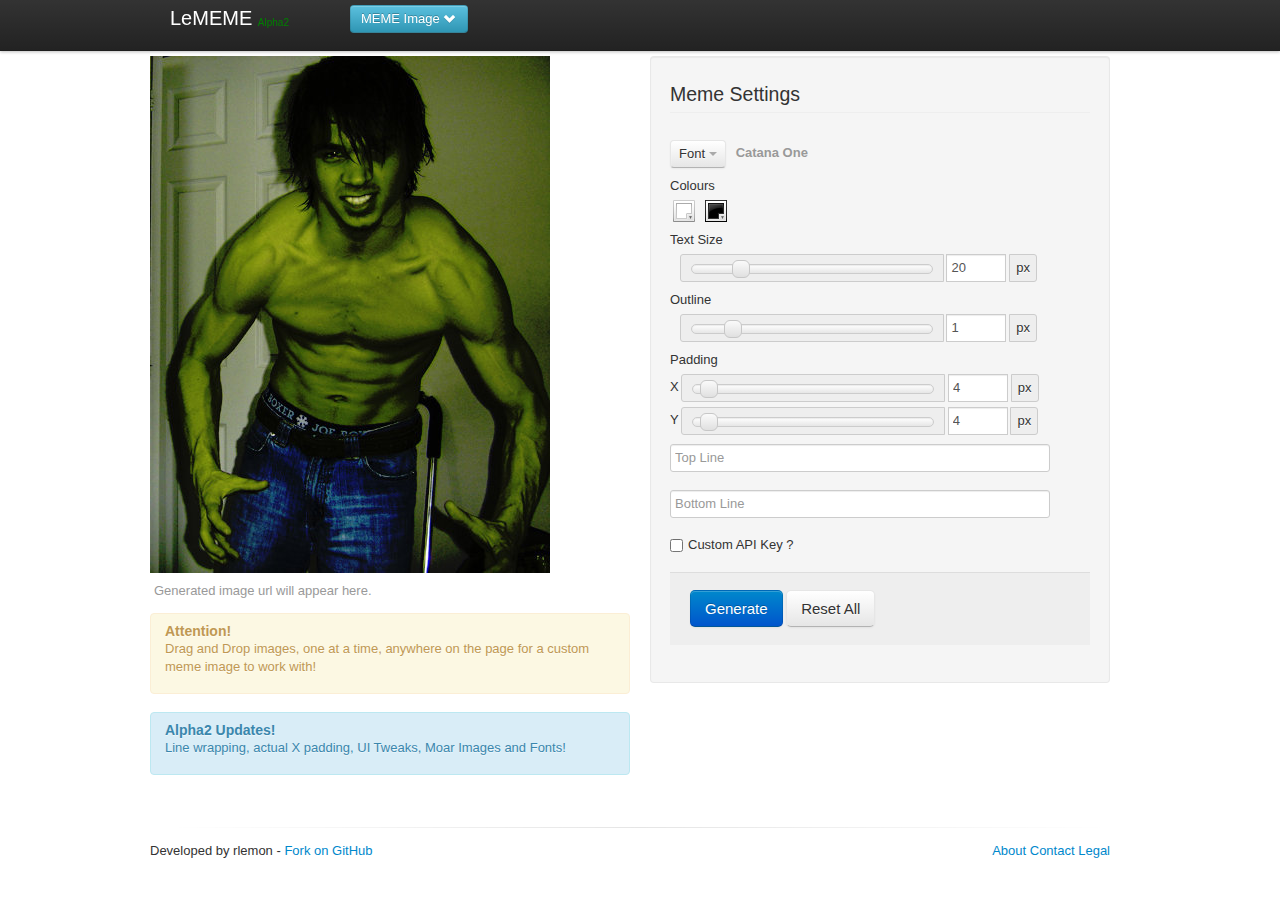
<file: v2/index.html>
<!DOCTYPE html>
<html>
<head>
<meta http-equiv="content-type" content="text/html; charset=UTF-8">
<title>LeMEME - Online Meme Generator - Free Trolling for all!</title>
<meta name="description" content="Online Meme generator. Funny images and pictures. Create your own meme bases. Impress your friends and troll your neighbours with this simple online meme generation tool. Custom text, fonts, images, colours, etc. All images hosted on imgur"/>
<meta name="keywords" content="meme,memes,meme base,meme generator,internet meme,rage face,internet memes,meme faces,philosoraptor,socially awkward penguin,rage guy,funny memes,courage wolf,insanity wolf,advice dog,y u no meme,y u no man,foul bachelor frog,socialite life,depression dog,paranoid parrot,funny,joke,funny pictures,joke pictures,troll,trolling"/>
<meta name="author" content="Robert Lemon - rob.lemon@gmail.com"/>
<meta name="robots" content="index, follow"/>
<meta name="copyright" content="Robert Lemon 2012"/>
<link rel="stylesheet" type="text/css" href="css/bootstrap.css">
<link rel="stylesheet" type="text/css" href="css/minicolors.css">
<link rel="stylesheet" type="text/css" href="css/app.css">
</head>
<body>
<div class="navbar navbar-fixed-top">
	<div class="navbar-inner">
		<div class="container">
			<a href="http://rlemon.github.com/lememe/" class="brand" title="LeMEME - Online Meme Generator - Free Trolling for all!">LeMEME <span>Alpha2</span></a>
			<form class="nosubmit-form navbar-form">
				<ul class="nav">
					<li class="offset2">
					<button type="button" class="btn btn-info" id="btn-meme-list" title="Show Meme list" data-title-alt="Hide Meme list">MEME Image <i class="icon-chevron-up icon-white" style="display: none;"></i><i class="icon-chevron-down icon-white"></i></button>
					</li>
				</ul>
			</form>
			<div class="meme-list-wrapper">
				<div class="row offset1 meme-list-container" hidden>
					<form>
						<div class="control-group">
							<div class="controls">
								<div class="offset3 input-append">
									<input type="text" style="display: inline-block; margin: 0 -4px -5px 0;" class="span3" id="meme-filter" placeholder="Filter List.."/>
									<button type="button" id="btn-clear-filter" class="btn">Clear</button>
								</div>
							</div>
						</div>
					</form>
					<div id="meme-list-container" class="span10">
						<ul class='nav nav-list span3'>
							<li class='nav-header'>Toons</li>
							<li><a href='#' data-img='toons/philosoraptor.jpg'>Philosoraptor</a></li>
							<li><a href='#' data-img='toons/me_gusta.jpg'>Me Gusta</a></li>
							<li><a href='#' data-img='toons/all_of_the_things.jpg'>All Of The Things</a></li>
							<li><a href='#' data-img='toons/rage_fu.jpg'>Rage Fu</a></li>
							<li><a href='#' data-img='toons/rainbow_star_pony.jpg'>Rainbow Star Pony</a></li>
							<li><a href='#' data-img='toons/socially_awkward_penguin.jpg'>Socially Awkward Penguin</a></li>
							<li><a href='#' data-img='toons/yuno_guy.jpg'>Yuno Guy</a></li>
							<li><a href='#' data-img='toons/not_sure_if.jpg'>Not Sure If</a></li>
							<li><a href='#' data-img='toons/whyyyyy.jpg'>Whyyyyy</a></li>
							<li><a href='#' data-img='toons/my_little_pony_1.jpg'>My Little Pony 1</a></li>
							<li><a href='#' data-img='toons/okay.jpg'>Okay</a></li>
							<li><a href='#' data-img='toons/trollface.jpg'>Trollface</a></li>
							<li><a href='#' data-img='toons/i_hate.jpg'>I Hate</a></li>
							<li><a href='#' data-img='toons/great_scott.jpg'>Great Scott</a></li>
							<li><a href='#' data-img='toons/forever_alone.jpg'>Forever Alone</a></li>
							<li><a href='#' data-img='toons/pedo_bear.jpg'>Pedo Bear</a></li>
						</ul>
						<ul class='nav nav-list span3'>
							<li class='nav-header'>People</li>
							<li class="active"><a href='#' data-img='people/rlemon_smash.jpg'>Rlemon Smash</a></li>
							<li><a href='#' data-img='people/condescending_wonka.jpg'>Condescending Wonka</a></li>
							<li><a href='#' data-img='people/ridiculously_photogenic_guy.jpg'>Ridiculously Photogenic Guy</a></li>
							<li><a href='#' data-img='people/when_i_was_a_kid.jpg'>When I Was A Kid</a></li>
							<li><a href='#' data-img='people/baby_godfather.jpg'>Baby Godfather</a></li>
							<li><a href='#' data-img='people/fuck_you_linus.jpg'>Fuck You Linus</a></li>
							<li><a href='#' data-img='people/not_bad_obamas.jpg'>Not Bad Obamas</a></li>
							<li><a href='#' data-img='people/geek_reader.jpg'>Geek Reader</a></li>
							<li><a href='#' data-img='people/first_world_problems.jpg'>First World Problems</a></li>
							<li><a href='#' data-img='people/rick_rolled.jpg'>Rick Rolled</a></li>
							<li><a href='#' data-img='people/bitch_please_colour.jpg'>Bitch Please Colour</a></li>
							<li><a href='#' data-img='people/power_ranger_girls.jpg'>Power Ranger Girls</a></li>
							<li><a href='#' data-img='people/you_dont_say.jpg'>You Dont Say</a></li>
							<li><a href='#' data-img='people/helicopter_kid.jpg'>Helicopter Kid</a></li>
							<li><a href='#' data-img='people/yo_dawg.jpg'>Yo Daw</a></li>
							<li><a href='#' data-img='people/loktarian.jpg'>Loktarian</a></li>
							<li><a href='#' data-img='people/one_does_not_simply.jpg'>One Does Not Simply</a></li>
							<li><a href='#' data-img='people/too_tanned_guy.jpg'>Too Tanned Guy</a></li>
							<li><a href='#' data-img='people/scumbag_steve.jpg'>Scumbag Steve</a></li>
							<li><a href='#' data-img='people/pissed_off_nun.jpg'>Pissed Off Nun</a></li>
							<li><a href='#' data-img='people/spirit_fingers.jpg'>Spirit Fingers</a></li>
							<li><a href='#' data-img='people/hipster_barista.jpg'>Hipster Barista</a></li>
							<li><a href='#' data-img='people/good_guy_greg.jpg'>Good Guy Gre</a></li>
							<li><a href='#' data-img='people/chuck_norris.jpg'>Chuck Norris</a></li>
							<li><a href='#' data-img='people/bear_grylls.jpg'>Bear Grylls</a></li>
							<li><a href='#' data-img='people/the_most_interesting_man_in_the_world.jpg'>The Most Interesting Man In The World</a></li>
							<li><a href='#' data-img='people/success_kid.jpg'>Success Kid</a></li>
							<li><a href='#' data-img='people/my_name_is_earl.jpg'>My Name Is Earl</a></li>
						</ul>
						<ul class='nav nav-list span3'>
							<li class='nav-header'>Animals</li>
							<li><a href='#' data-img='animals/ice_creme_unicorn.jpg'>Ice Creme Unicorn</a></li>
							<li><a href='#' data-img='animals/zion_go_seek.jpg'>Zion Go Seek</a></li>
							<li><a href='#' data-img='animals/projectile_squirt.jpg'>Projectile Squirt</a></li>
							<li><a href='#' data-img='animals/science_cat.jpg'>Science Cat</a></li>
							<li><a href='#' data-img='animals/conversational_penguins.jpg'>Conversational Penguins</a></li>
						</ul>
					</div>
				</div>
			</div>
		</div>
	</div>
</div>
<div class="container">
	<div class="row">
		<div class="span6">
			<div class="row image-container">
				<img src="images/285.gif" id="spinner-generate" style="vertical-align: middle" hidden/>
				<img src="images/291.gif" id="spinner-loading" style="vertical-align: middle"/>
				<canvas id="cvs">Get a real browser!<br/><a href="http://www.google.com/chrome">Google Chrome to the rescue!</a></canvas>
			</div>
			<div class="row">
				<input type="text" id="img-link" placeholder="Generated image url will appear here."/>
			</div>
			<div class="row">
				<div class="alert">
					<h4 class="alert-heading">
					Attention! </h4>
					<p>
						Drag and Drop images, one at a time, anywhere on the page for a custom meme image to work with!
					</p>
				</div>
				<div class="alert alert-info">
					<h4 class="alert-heading">
					Alpha2 Updates! </h4>
					<p>
						Line wrapping, actual X padding, UI Tweaks, Moar Images and Fonts!
					</p>
				</div>
			</div>
		</div>
		<div class="span6">
			<form class="well nosubmit-form">
				<legend>Meme Settings</legend>
				<fieldset>
					<div class="control-group">
						<div class="btn-group">
							<a class="btn dropdown-toggle" data-toggle="dropdown" href="#">Font <span class="caret"></span></a>
							<ul class="dropdown-menu" id="meme-fonts">
								<li class="active"><a href="#" data-font="Cantata One">Catana One</a></li>
								<li><a href="#" data-font="Fredericka the Great">Fredericka the Great</a></li>
								<li><a href="#" data-font="Acme">Acme</a></li>
								<li><a href="#" data-font="Spicy Rice">Spicy Rice</a></li>
								<li><a href="#" data-font="Ubuntu">Ubuntu</a></li>
								<li><a href="#" data-font="Concert One">Concert One</a></li>
								<li><a href="#" data-font="Swanky and Moo Moo">Swanky and Moo Moo</a></li>
								<li><a href="#" data-font="Cagliostro">Cagliostro</a></li>
								<li><a href="#" data-font="Fredoka One">Fredoka One</a></li>
								<li><a href="#" data-font="Graduate">Graduate</a></li>
								<li><a href="#" data-font="Chango">Chango</a></li>
								<li><a href="#" data-font="Quantico">Quantico</a></li>
								<li><a href="#" data-font="Berkshire Swash">Berkshire Swash</a></li>
								<li><a href="#" data-font="Bangers">Bangers</a></li>
								<li><a href="#" data-font="Play">Play</a></li>
								<li><a href="#" data-font="Doppio One">Doppio One</a></li>
								<li><a href="#" data-font="Bowlby One">Bowlby One</a></li>
								<li><a href="#" data-font="Francois One">Francois One</a></li>
							</ul>
							<span class="label-dropdown-selection" id="label-active-font">Catana One</span>
						</div>
					</div>
					<div class="control-group">
						<label class="control-label">Colours</label>
						<div class="controls">
							<input type="hidden" name="color1" id="color1" class="color-picker" size="6" maxlength="7" autocomplete="off" value="#FFFFFF">
							<input type="hidden" name="color2" id="color2" class="color-picker" size="6" maxlength="7" autocomplete="off" value="#000000">
						</div>
					</div>
					<div class="control-group">
						<label class="control-label">Text Size</label>
						<div class="controls">
							<div class="input-prepend input-append">
								 &nbsp;&nbsp;
								<div class="add-on slider addon-slider" id="font-size-slider">
								</div>
								<input data-slider="#font-size-slider" data-max="60" data-min="10" data-step="1" value="20" class="span1" id="font-size">
								<span class="add-on">px</span>
							</div>
						</div>
					</div>
					<div class="control-group">
						<label class="control-label">Outline</label>
						<div class="controls">
							<div class="input-prepend input-append">
								 &nbsp;&nbsp;
								<div class="add-on slider addon-slider" id="outline-size-slider">
								</div>
								<input data-slider="#outline-size-slider" data-max="6" data-min="0" data-step="1" value="1" class="span1" id="outline-size">
								<span class="add-on">px</span>
							</div>
						</div>
					</div>
					<div class="control-group">
						<label class="control-label">Padding</label>
						<div class="controls">
							<div class="input-prepend input-append">
								 X
								<div class="add-on slider addon-slider" id="padding-x-slider">
								</div>
								<input data-slider="#padding-x-slider" data-max="64" data-min="0" data-step="1" value="4" class="span1" id="padding-x">
								<span class="add-on">px</span>
							</div>
						</div>
						<div class="controls">
							<div class="input-prepend input-append">
								 Y
								<div class="add-on slider addon-slider" id="padding-y-slider">
								</div>
								<input data-slider="#padding-y-slider" data-max="64" data-min="0" data-step="1" value="4" class="span1" id="padding-y">
								<span class="add-on">px</span>
							</div>
						</div>
					</div>
					<div class="control-group">
						<div class="controls">
							<input type="text" class="span5" id="text-top" placeholder="Top Line"/>
						</div>
					</div>
					<div class="control-group">
						<div class="controls">
							<input type="text" class="span5" id="text-bottom" placeholder="Bottom Line"/>
						</div>
					</div>
					<div hidden><!-- cheapy hide this until I fix it... iirc my js references it so I cannot just comment it out -->
						<label class="checkbox"><input type="checkbox" id="persistent-data"> Persistent Data <small class="info-popover" title="Persistent Data" data-content="Current settings and text will be retained in your browsers local storage for the next visit.">?</small></label>
					</div>
					<label class="checkbox"><input type="checkbox" id="toggle-custom-api"> Custom API Key <small class="info-popover" title="Imgur API Keys" data-content="The anonymous API Key allows you to upload 500 credits (approximately 50 images) per hour, and is free for anyone to get. For more information please visit http://imgur.com/register/api_anon">?</small></label>
					<div class="control-group" id="api-key-container" hidden>
						<div class="controls">
							<div class="input-append">
								<input type="text" class="span4" size="16" id="api-key" value="eef75ee1f4d14ddf5e48e67e6531f739" style="display: inline-block; margin-bottom: 0;" placeholder="imgur api key"/><button type="button" class="btn" id="reset-api-key" title="Reset API key to default value">reset</button>
							</div>
						</div>
					</div>
					<div class="form-actions">
						<button type="button" class="btn btn-primary btn-large" id="generate" title="Generate LeMEME">Generate</button>
						<button type="button" class="btn btn-large" id="reset" title="RESET! ALL OF THE THINGS!">Reset All</button>
					</div>
				</fieldset>
			</form>
		</div>
	</div>
	<hr class="soften">
	<div class="row footer">
		 Developed by rlemon - <a href="https://github.com/rlemon/lememe/" title="Fork on GitHub">Fork on GitHub</a>
		<span class="pull-right">
		<a href="http://rlemon.github.com/lememe/about.html" title="About LeMEME">About</a>
		<a href="http://rlemon.github.com/lememe/contact.html" title="Contact rlemon">Contact</a>
		<a href="http://rlemon.github.com/lememe/legal.html" title="Legal mumbo jumbo">Legal</a>
		</span>
	</div>
</div>
<script type='text/javascript' src='js/jquery.js'></script>
<script type='text/javascript' src='js/util.js'></script>
<script type='text/javascript' src='js/fragBuilder.js'></script>
<script type="text/javascript" src="js/bootstrap.js"></script>
<script type="text/javascript" src="js/minicolors.js"></script>
<script type="text/javascript" src="js/notifier.js"></script>
<script type='text/javascript' src="js/app.js"></script>
<script type="text/javascript">
  var _gaq = _gaq || [];
  _gaq.push(['_setAccount', 'UA-31510292-1']);
  _gaq.push(['_trackPageview']);
  (function() {
    var ga = document.createElement('script'); ga.type = 'text/javascript'; ga.async = true;
    ga.src = ('https:' == document.location.protocol ? 'https://ssl' : 'http://www') + '.google-analytics.com/ga.js';
    var s = document.getElementsByTagName('script')[0]; s.parentNode.insertBefore(ga, s);
  })();
</script>
</body>
</html>
</file>
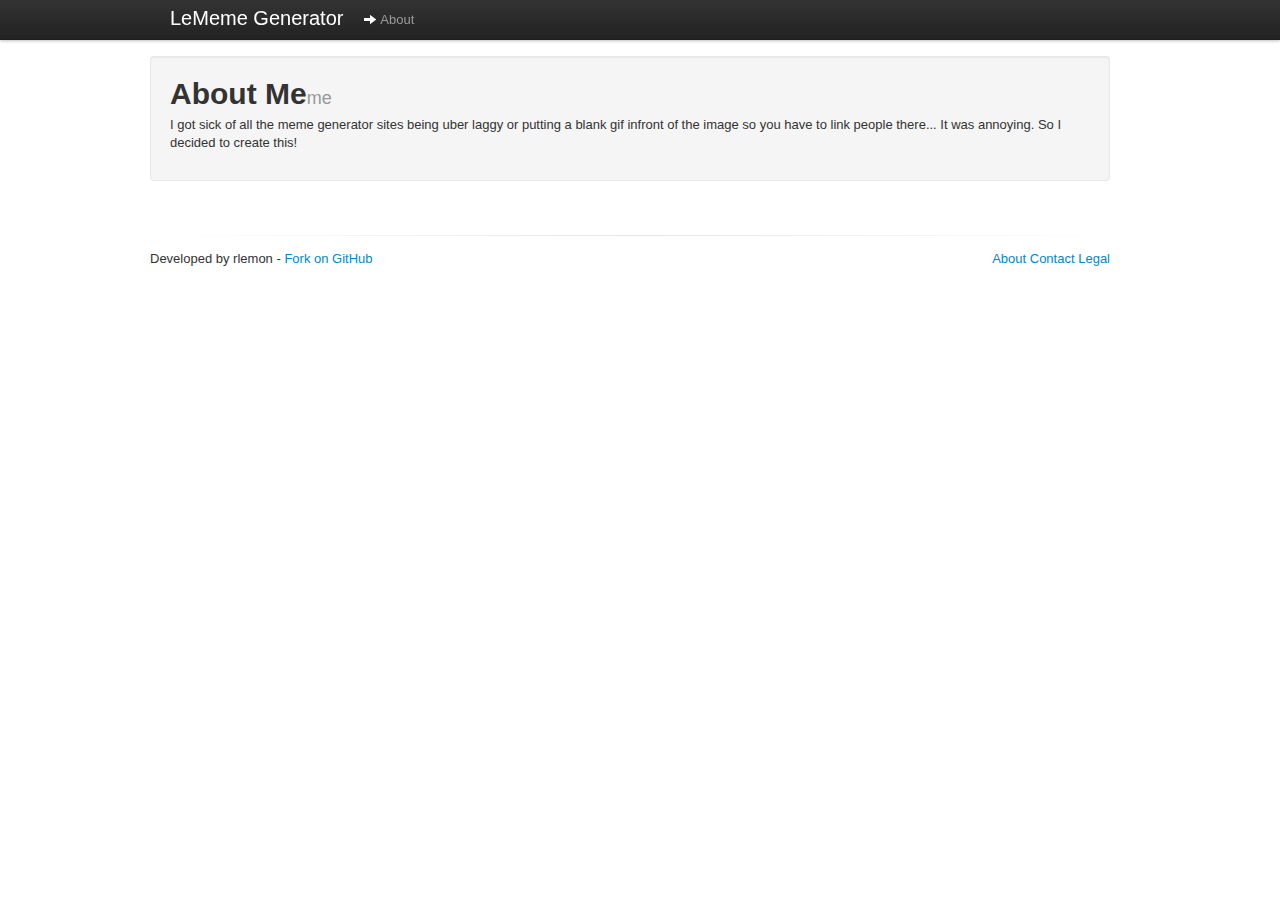
<file: v2/about.html>
<!DOCTYPE html>
<html>
<head>
<meta http-equiv="content-type" content="text/html; charset=UTF-8">
<title>LeMEME (About) - Online Meme Generator - Free Trolling for all!</title>
<meta name="description" content="Online Meme generator. Funny images and pictures. Create your own meme bases. Impress  your friends and troll your neighbours with this simple online meme generation tool. Custom text, fonts, images, colours, etc. All images hosted on imgur" />
<meta name="keywords" content="meme,memes,meme base,meme generator,internet meme,rage face,internet memes,meme faces,philosoraptor,socially awkward penguin,rage guy,funny memes,courage wolf,insanity wolf,advice dog,y u no meme,y u no man,foul bachelor frog,socialite life,depression dog,paranoid parrot,funny,joke,funny pictures,joke pictures,troll,trolling" />
<meta name="author" content="Robert Lemon - rob.lemon@gmail.com" />
<meta name="robots" content="index, follow" />
<meta name="copyright" content="Robert Lemon 2012" />
<link rel="stylesheet" type="text/css" href="css/bootstrap.css">
<link rel="stylesheet" type="text/css" href="css/app.css">
</head>
<body>
<div class="navbar navbar-fixed-top">
	<div class="navbar-inner">
		<div class="container">
			<a href="http://rlemon.github.com/lememe/" class="brand" title="LeMEME - Online Meme Generator - Free Trolling for all!">LeMeme Generator</a>
			<p class="navbar-text"><i class="icon-arrow-right icon-white"></i> About</p>
		</div>
	</div>
</div>
<div class="container">
	<div class="row">
		<div class="well">
		<h1>About Me<small>me</small></h1>
		<p>I got sick of all the meme generator sites being uber laggy or putting a blank gif infront of the image so you have to link people there... It was annoying. So I decided to create this!</p>
		</div>
	</div>
	<hr class="soften">
	<div class="row footer">
		Developed by rlemon - <a href="https://github.com/rlemon/lememe/" title="Fork on GitHub">Fork on GitHub</a>
		<span class="pull-right">
			<a href="http://rlemon.github.com/lememe/about.html" title="About LeMEME">About</a>
			<a href="http://rlemon.github.com/lememe/contact.html" title="Contact rlemon">Contact</a>
			<a href="http://rlemon.github.com/lememe/legal.html" title="Legal mumbo jumbo">Legal</a>
		</span>
	</div>
</div>
<script type='text/javascript' src='js/jquery.js'></script>
<script type="text/javascript" src="js/bootstrap.js"></script>
<script type="text/javascript">

  var _gaq = _gaq || [];
  _gaq.push(['_setAccount', 'UA-31510292-1']);
  _gaq.push(['_trackPageview']);

  (function() {
    var ga = document.createElement('script'); ga.type = 'text/javascript'; ga.async = true;
    ga.src = ('https:' == document.location.protocol ? 'https://ssl' : 'http://www') + '.google-analytics.com/ga.js';
    var s = document.getElementsByTagName('script')[0]; s.parentNode.insertBefore(ga, s);
  })();

</script>
</body>
</html>
</file>
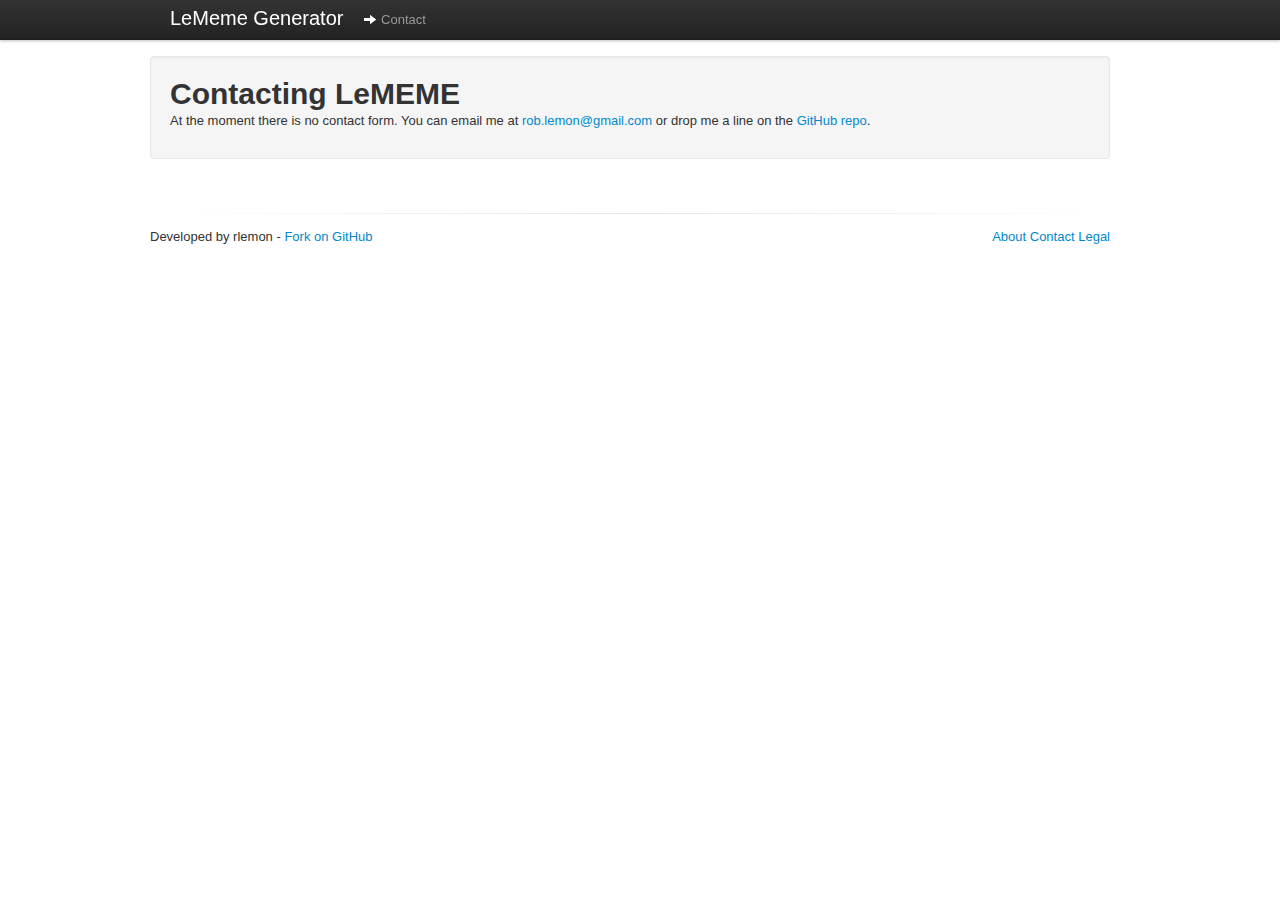
<file: v2/contact.html>
<!DOCTYPE html>
<html>
<head>
<meta http-equiv="content-type" content="text/html; charset=UTF-8">
<title>LeMEME (Contact) - Online Meme Generator - Free Trolling for all!</title>
<meta name="description" content="Online Meme generator. Funny images and pictures. Create your own meme bases. Impress  your friends and troll your neighbours with this simple online meme generation tool. Custom text, fonts, images, colours, etc. All images hosted on imgur" />
<meta name="keywords" content="meme,memes,meme base,meme generator,internet meme,rage face,internet memes,meme faces,philosoraptor,socially awkward penguin,rage guy,funny memes,courage wolf,insanity wolf,advice dog,y u no meme,y u no man,foul bachelor frog,socialite life,depression dog,paranoid parrot,funny,joke,funny pictures,joke pictures,troll,trolling" />
<meta name="author" content="Robert Lemon - rob.lemon@gmail.com" />
<meta name="robots" content="index, follow" />
<meta name="copyright" content="Robert Lemon 2012" />
<link rel="stylesheet" type="text/css" href="css/bootstrap.css">
<link rel="stylesheet" type="text/css" href="css/app.css">
</head>
<body>
<div class="navbar navbar-fixed-top">
	<div class="navbar-inner">
		<div class="container">
			<a href="http://rlemon.github.com/lememe/" class="brand" title="LeMEME - Online Meme Generator - Free Trolling for all!">LeMeme Generator</a>
			<p class="navbar-text"><i class="icon-arrow-right icon-white"></i> Contact</p>
		</div>
	</div>
</div>
<div class="container">
	<div class="row">
		<div class="well">
		<h1>Contacting LeMEME</h1>
		<p>At the moment there is no contact form. You can email me at <a href="mailto:rob.lemon@gmail.com">rob.lemon@gmail.com</a> or drop me a line on the <a href="https://github.com/rlemon/lememe/" title="Fork on GitHub">GitHub repo</a>.
		</div>
	</div>
	<hr class="soften">
	<div class="row footer">
		Developed by rlemon - <a href="https://github.com/rlemon/lememe/" title="Fork on GitHub">Fork on GitHub</a>
		<span class="pull-right">
			<a href="http://rlemon.github.com/lememe/about.html" title="About LeMEME">About</a>
			<a href="http://rlemon.github.com/lememe/contact.html" title="Contact rlemon">Contact</a>
			<a href="http://rlemon.github.com/lememe/legal.html" title="Legal mumbo jumbo">Legal</a>
		</span>
	</div>
</div>
<script type='text/javascript' src='js/jquery.js'></script>
<script type="text/javascript" src="js/bootstrap.js"></script>
<script type="text/javascript">

  var _gaq = _gaq || [];
  _gaq.push(['_setAccount', 'UA-31510292-1']);
  _gaq.push(['_trackPageview']);

  (function() {
    var ga = document.createElement('script'); ga.type = 'text/javascript'; ga.async = true;
    ga.src = ('https:' == document.location.protocol ? 'https://ssl' : 'http://www') + '.google-analytics.com/ga.js';
    var s = document.getElementsByTagName('script')[0]; s.parentNode.insertBefore(ga, s);
  })();

</script>
</body>
</html>
</file>
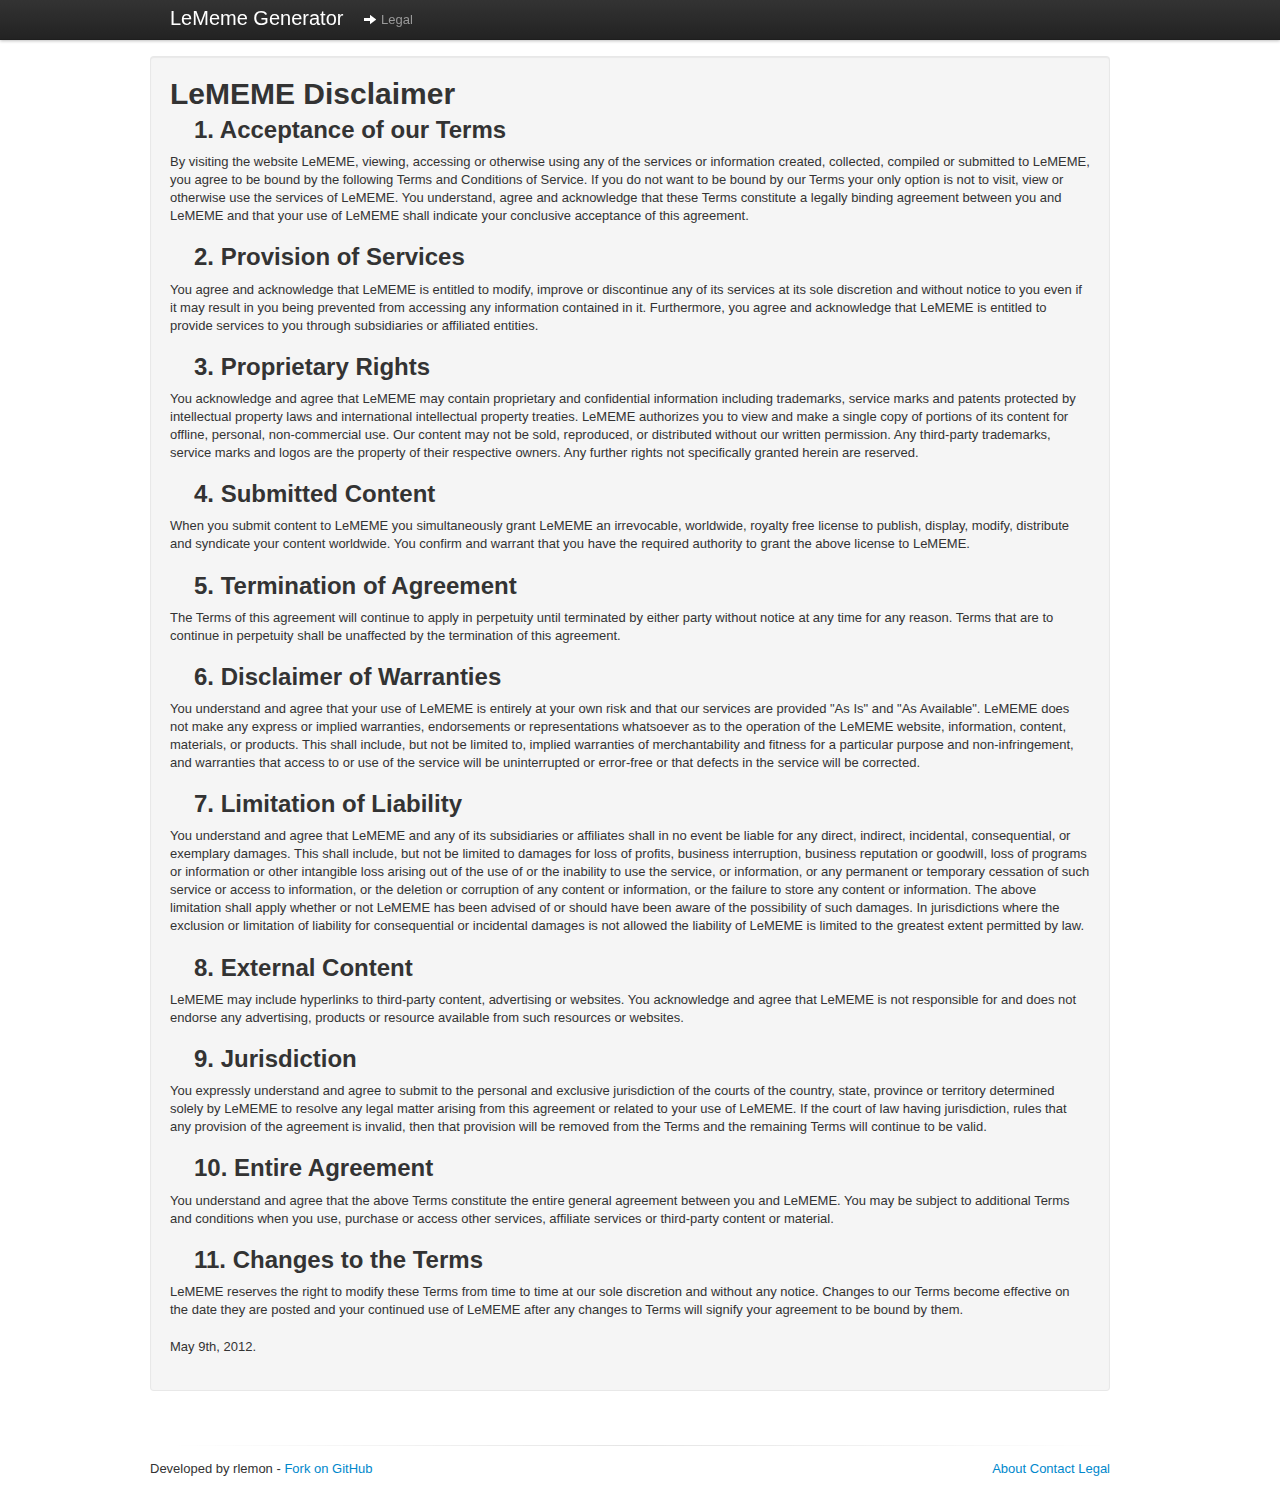
<file: v2/legal.html>
<!DOCTYPE html>
<html>
<head>
<meta http-equiv="content-type" content="text/html; charset=UTF-8">
<title>LeMEME (Legal) - Online Meme Generator - Free Trolling for all!</title>
<meta name="description" content="Online Meme generator. Funny images and pictures. Create your own meme bases. Impress  your friends and troll your neighbours with this simple online meme generation tool. Custom text, fonts, images, colours, etc. All images hosted on imgur" />
<meta name="keywords" content="meme,memes,meme base,meme generator,internet meme,rage face,internet memes,meme faces,philosoraptor,socially awkward penguin,rage guy,funny memes,courage wolf,insanity wolf,advice dog,y u no meme,y u no man,foul bachelor frog,socialite life,depression dog,paranoid parrot,funny,joke,funny pictures,joke pictures,troll,trolling" />
<meta name="author" content="Robert Lemon - rob.lemon@gmail.com" />
<meta name="robots" content="index, follow" />
<meta name="copyright" content="Robert Lemon 2012" />
<link rel="stylesheet" type="text/css" href="css/bootstrap.css">
<link rel="stylesheet" type="text/css" href="css/app.css">
<style type="text/css" media="all">
div.well h2 {
	padding-left: 1em;
}
div.well p {
	padding: 0.4em 0;
}
</style>
</head>
<body>
<div class="navbar navbar-fixed-top">
	<div class="navbar-inner">
		<div class="container">
			<a href="http://rlemon.github.com/lememe/" class="brand" title="LeMEME - Online Meme Generator - Free Trolling for all!">LeMeme Generator</a>
			<p class="navbar-text"><i class="icon-arrow-right icon-white"></i> Legal</p>
		</div>
	</div>
</div>
<div class="container">
	<div class="row">
		<div class="well">
<h1>LeMEME Disclaimer</h1>
<h2>1. Acceptance of our Terms</h2>
<p>
By visiting the website LeMEME, viewing, accessing or otherwise using any of the services or information created, collected, compiled or submitted to LeMEME, you agree to be bound by the following Terms and Conditions of Service. If you do not want to be bound by our Terms your only option is not to visit, view or otherwise use the services of LeMEME. You understand, agree and acknowledge that these Terms constitute a legally binding agreement between you and LeMEME and that your use of LeMEME shall indicate your conclusive acceptance of this agreement.
</p>
<h2>2. Provision of Services</h2>
<p>
You agree and acknowledge that LeMEME is entitled to modify, improve or discontinue any of its services at its sole discretion and without notice to you even if it may result in you being prevented from accessing any information contained in it. Furthermore, you agree and acknowledge that LeMEME is entitled to provide services to you through subsidiaries or affiliated entities.
</p>
<h2>3. Proprietary Rights</h2>
<p>
You acknowledge and agree that LeMEME may contain proprietary and confidential information including trademarks, service marks and patents protected by intellectual property laws and international intellectual property treaties. LeMEME authorizes you to view and make a single copy of portions of its content for offline, personal, non-commercial use. Our content may not be sold, reproduced, or distributed without our written permission. Any third-party trademarks, service marks and logos are the property of their respective owners. Any further rights not specifically granted herein are reserved.
</p>
<h2>4. Submitted Content</h2>
<p>
When you submit content to LeMEME you simultaneously grant LeMEME an irrevocable, worldwide, royalty free license to publish, display, modify, distribute and syndicate your content worldwide. You confirm and warrant that you have the required authority to grant the above license to LeMEME.
</p>
<h2>5. Termination of Agreement</h2>
<p>
The Terms of this agreement will continue to apply in perpetuity until terminated by either party without notice at any time for any reason. Terms that are to continue in perpetuity shall be unaffected by the termination of this agreement.
</p>   
<h2>6. Disclaimer of Warranties</h2>
<p>
You understand and agree that your use of LeMEME is entirely at your own risk and that our services are provided "As Is" and "As Available".  LeMEME does not make any express or implied warranties, endorsements or representations whatsoever as to the operation of the LeMEME website, information, content, materials, or products. This shall include, but not be limited to, implied warranties of merchantability and fitness for a particular purpose and non-infringement, and warranties that access to or use of the service will be uninterrupted or error-free or that defects in the service will be corrected.
</p> 
<h2>7. Limitation of Liability</h2>
<p>
You understand and agree that LeMEME and any of its subsidiaries or affiliates shall in no event be liable for any direct, indirect, incidental, consequential, or exemplary damages. This shall include, but not be limited to damages for loss of profits, business interruption, business reputation or goodwill, loss of programs or information or other intangible loss arising out of the use of or the inability to use the service, or information, or any permanent or temporary cessation of such service or access to information, or the deletion or corruption of any content or information, or the failure to store any content or information. The above limitation shall apply whether or not LeMEME has been advised of or should have been aware of the possibility of such damages. In jurisdictions where the exclusion or limitation of liability for consequential or incidental damages is not allowed the liability of LeMEME is limited to the greatest extent permitted by law.
</p>
<h2>8. External Content</h2>
<p>
LeMEME may include hyperlinks to third-party content, advertising or websites. You acknowledge and agree that LeMEME is not responsible for and does not endorse any advertising, products or resource available from such resources or websites.
</p>
<h2>9. Jurisdiction</h2>
<p>
You expressly understand and agree to submit to the personal and exclusive jurisdiction of the courts of the country, state, province or territory determined solely by LeMEME to resolve any legal matter arising from this agreement or related to your use of LeMEME. If the court of law having jurisdiction, rules that any provision of the agreement is invalid, then that provision will be removed from the Terms and the remaining Terms will continue to be valid.
</p>       
<h2>10. Entire Agreement</h2>
<p>
You understand and agree that the above Terms constitute the entire general agreement between you and LeMEME. You may be subject to additional Terms and conditions when you use, purchase or access other services, affiliate services or third-party content or material.
</p>  
<h2>11. Changes to the Terms</h2>
<p>
LeMEME reserves the right to modify these Terms from time to time at our sole discretion and without any notice. Changes to our Terms become effective on the date they are posted and your continued use of LeMEME after any changes to Terms will signify your agreement to be bound by them.
</p> 
<p>
May 9th, 2012.
</p>
		</div>
	</div>
	<hr class="soften">
	<div class="row footer">
		Developed by rlemon - <a href="https://github.com/rlemon/lememe/" title="Fork on GitHub">Fork on GitHub</a>
		<span class="pull-right">
			<a href="http://rlemon.github.com/lememe/about.html" title="About LeMEME">About</a>
			<a href="http://rlemon.github.com/lememe/contact.html" title="Contact rlemon">Contact</a>
			<a href="http://rlemon.github.com/lememe/legal.html" title="Legal mumbo jumbo">Legal</a>
		</span>
	</div>
</div>
<script type='text/javascript' src='js/jquery.js'></script>
<script type="text/javascript" src="js/bootstrap.js"></script>
<script type="text/javascript">

  var _gaq = _gaq || [];
  _gaq.push(['_setAccount', 'UA-31510292-1']);
  _gaq.push(['_trackPageview']);

  (function() {
    var ga = document.createElement('script'); ga.type = 'text/javascript'; ga.async = true;
    ga.src = ('https:' == document.location.protocol ? 'https://ssl' : 'http://www') + '.google-analytics.com/ga.js';
    var s = document.getElementsByTagName('script')[0]; s.parentNode.insertBefore(ga, s);
  })();

</script>
</body>
</html>
</file>
<file: v2/css/minicolors.css>
.miniColors-trigger {
	height: 22px;
	width: 22px;
	background: url(../images/trigger.png) center no-repeat;
	vertical-align: middle;
	margin: 0 .25em;
	display: inline-block;
	outline: none;
}

.miniColors-selector {
	position: absolute;
	width: 175px;
	height: 150px;
	background: #FFF;
	border: solid 1px #BBB;
	-moz-box-shadow: 0 0 6px rgba(0, 0, 0, .25);
	-webkit-box-shadow: 0 0 6px rgba(0, 0, 0, .25);
	box-shadow: 0 0 6px rgba(0, 0, 0, .25);
	-moz-border-radius: 5px;
	-webkit-border-radius: 5px;
	border-radius: 5px;
	padding: 5px;
	z-index: 999999;
}

.miniColors-selector.black {
	background: #000;
	border-color: #000;
}

.miniColors-colors {
	position: absolute;
	top: 5px;
	left: 5px;
	width: 150px;
	height: 150px;
	background: url(../images/gradient.png) center no-repeat;
	cursor: crosshair;
}

.miniColors-hues {
	position: absolute;
	top: 5px;
	left: 160px;
	width: 20px;
	height: 150px;
	background: url(../images/rainbow.png) center no-repeat;
	cursor: crosshair;
}

.miniColors-colorPicker {
	position: absolute;
	width: 11px;
	height: 11px;
	background: url(../images/circle.gif) center no-repeat;
}

.miniColors-huePicker {
	position: absolute;
	left: -3px;
	width: 26px;
	height: 3px;
	background: url(../images/line.gif) center no-repeat;
}
</file>
<file: v2/css/app.css>
@import url(http://fonts.googleapis.com/css?family=Cantata+One|Fredericka+the+Great|Acme|Spicy+Rice|Ubuntu|Concert+One|Swanky+and+Moo+Moo|Cagliostro|Fredoka+One|Graduate|Chango|Quantico|Berkshire+Swash|Bangers|Play|Doppio+One|Bowlby+One|Francois+One);

body {
	padding-top: 56px;
	padding-bottom: 10px;    
}

/* Faded out hr */
hr.soften {
  height: 1px;
  margin: 34px 0 14px 0;
  background-image: -webkit-linear-gradient(left, rgba(0,0,0,0), rgba(0,0,0,.1), rgba(0,0,0,0));
  background-image:    -moz-linear-gradient(left, rgba(0,0,0,0), rgba(0,0,0,.1), rgba(0,0,0,0));
  background-image:     -ms-linear-gradient(left, rgba(0,0,0,0), rgba(0,0,0,.1), rgba(0,0,0,0));
  background-image:      -o-linear-gradient(left, rgba(0,0,0,0), rgba(0,0,0,.1), rgba(0,0,0,0));
  border: 0;
}
#img-link {
	border: none;
	box-shadow: none;
	outline: none;
	width: 360px;
}

.label-dropdown-selection {
	display: inline-block;
	padding: 4px 10px 4px;
	font-size: 13px;
	font-weight: bold;
	line-height: 18px;
	color: #999;
}

.slider.addon-slider { 
	width: 240px; 
	padding-left: 10px; 
	padding-right: 12px; 
}

input[data-slider] {
	margin-bottom: 0px;
}

.meme-list-wrapper {
	position: relative;  
}
.meme-list-container {
	position: absolute;
	padding: 1em 0;
	border: 1px solid #000;
	border-top: none;
	background-color: #F9F9F9; 
	max-height: 600px;
	overflow-y: auto;
	overflow-x: hidden;
	z-index: 100;
}
.image-container {
	position: relative;
	min-height: 360px;
}
.image-container > img {
	position: absolute;
	top: 116px;
	left: 176px;
}

.brand > span {
	color: green;
	font-size:x-small;
	vertical-align:bottom;
}
</file>
